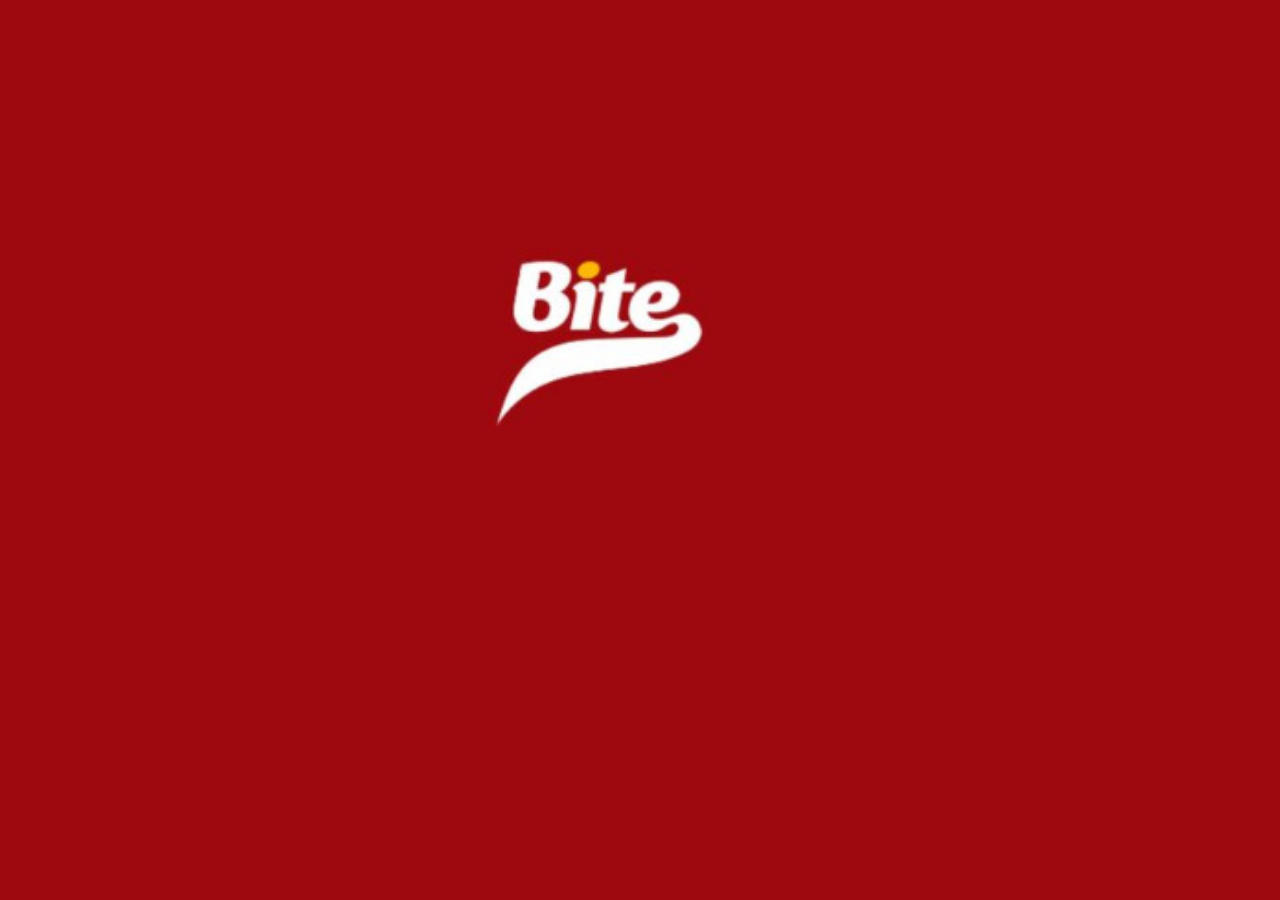
<file: index.html>
<!DOCTYPE html>
<html>
<head>
<meta charset='utf-8'>
<meta http-equiv='X-UA-Compatible' content='IE=edge'>
<title>Page Title</title>
<meta name='viewport' content='width=device-width, initial-scale=1'>
<link href="https://cdn.jsdelivr.net/npm/bootstrap@5.1.3/dist/css/bootstrap.min.css" rel="stylesheet" integrity="sha384-1BmE4kWBq78iYhFldvKuhfTAU6auU8tT94WrHftjDbrCEXSU1oBoqyl2QvZ6jIW3" crossorigin="anonymous">
<link rel="stylesheet" href="css/style.css" />
<script src="https://cdn.jsdelivr.net/npm/@popperjs/core@2.10.2/dist/umd/popper.min.js" integrity="sha384-7+zCNj/IqJ95wo16oMtfsKbZ9ccEh31eOz1HGyDuCQ6wgnyJNSYdrPa03rtR1zdB" crossorigin="anonymous"></script>
<script src="https://cdn.jsdelivr.net/npm/bootstrap@5.1.3/dist/js/bootstrap.min.js" integrity="sha384-QJHtvGhmr9XOIpI6YVutG+2QOK9T+ZnN4kzFN1RtK3zEFEIsxhlmWl5/YESvpZ13" crossorigin="anonymous"></script>
<script src="js/main.js"></script>
</head>
<body onload="mainFunction()">
<!--loader load here--  -->
<div id="loader"></div>
<section class="main" id="main">
</section>    
</body>
</html>
</file>
<file: css/style.css>
:root 
{
--bg-red:#9e090f;
--bg-white:#fdfdfd;
--bg-dark:#010101;
--text-red:#9e090f;
--text-white:#fdfdfd;
--text-dark:#010101;   
}
body 
{
margin: 0;
padding: 0; 
background-color:var(--bg-red);
box-sizing: border-box !important;
overflow-x: hidden !important;   
}
.dashboard
{
margin: 0;
padding: 0; 
background-color:var(--bg-white);
box-sizing: border-box;
overflow-x: hidden;   
}

#loader
{
width: 300px;
height: 270px;    
position: absolute;
left: 35%;
top: 20%;
background: url('../images/loader.png') no-repeat;
background-size: cover;
background-position: center;

}
#main
{
width: 100%;
height: auto;
background-color: white !important;
display: none !important;   
padding: 25px; 
}
.bite-header 
{
width: 100%;
height: auto;
position: sticky;
top: 0;
z-index: 5 !important;

}

.navbar-links
{
width: 70%;
height: auto;
margin: auto;
}
.navbar-links li 
{
display: inline-block;
padding: 0px 25px;    
text-decoration: none;
}
.navbar-links a 
{
list-style-type: none;
text-decoration: none;
color: var(--text-dark);
font-size: 20px;    
}
.bite-banner
{
width: 90%;
height: 350px;
margin: auto;
margin-left: 5%; 
}
.bite-banner img 
{
width: 100%;
height: 350px;    
}
.bite-content
{
width: 90%;
height: auto;
margin: auto;

}
.accordians button 
{
border-radius: 20px !important;
padding: 10px;    
}
.navbar-brand
{
display: none !important;   
}
.search-input,
.cart 
{
display: none !important;  
}
.card:hover 
{
/* background: rgba(10, 0, 0, 0.6);    */
background: lightgray !important;
transition: 2s ease all;
}
@media only  screen  and  (min-width:320px) and (max-width:580px)

{
body 
{
margin: 0;
padding: 0; 
background-color:var(--bg-red);
box-sizing: border-box !important;
overflow-x: hidden !important;   
}
  
#loader
{
width: 30%;
height: auto;    
position: absolute;
left: 35%;
top: 20%;
background: url('../images/loader.png') no-repeat;
background-size: cover;
background-position: center;

}
.dashboard
{
margin: 0;
padding: 0; 
background-color:var(--bg-white);
box-sizing: border-box !important;
overflow-x: hidden !important;   
}
.bite-header
{
display: none !important;   
}  
.navbar-brand 
{
width: 150px;
height: 110px;
display: block !important;   
} 
.bite-navbar 
{
/* display: flex !important;
flex-direction: row !important;    */
border-bottom: inset 2px lightgray;
}

.navbar-links
{
width: 70%;
height: auto;
margin: auto;
margin: 0;
padding: 0;
margin-left: 4% !important;
}
.navbar-links li 
{
display: block !important;
padding: 5px 0px;    
text-decoration: none;
}
.bite-banner
{
width: 90%;
height: 220px;
margin: auto;
margin-left: 5%; 
}
.bite-banner img 
{
width: 100%;
height: 220px;    
}
.bite-content
{
width: 100%;
height: auto;
margin: 0 !important;
margin-top: 2% !important;

}
.accordians button 
{
width: 90px !important;
padding: 10px !important;
border-radius: 20px !important;

}
.prod-parent 
{
width: 100%;
height: auto;
margin: auto !important;
display: grid !important;
grid-template-columns: auto auto;   
}
.card:hover 
{
/* background: rgba(10, 0, 0, 0.6);    */
background: lightgray !important;
transition: 2s ease all !important;
}
}
</file>
